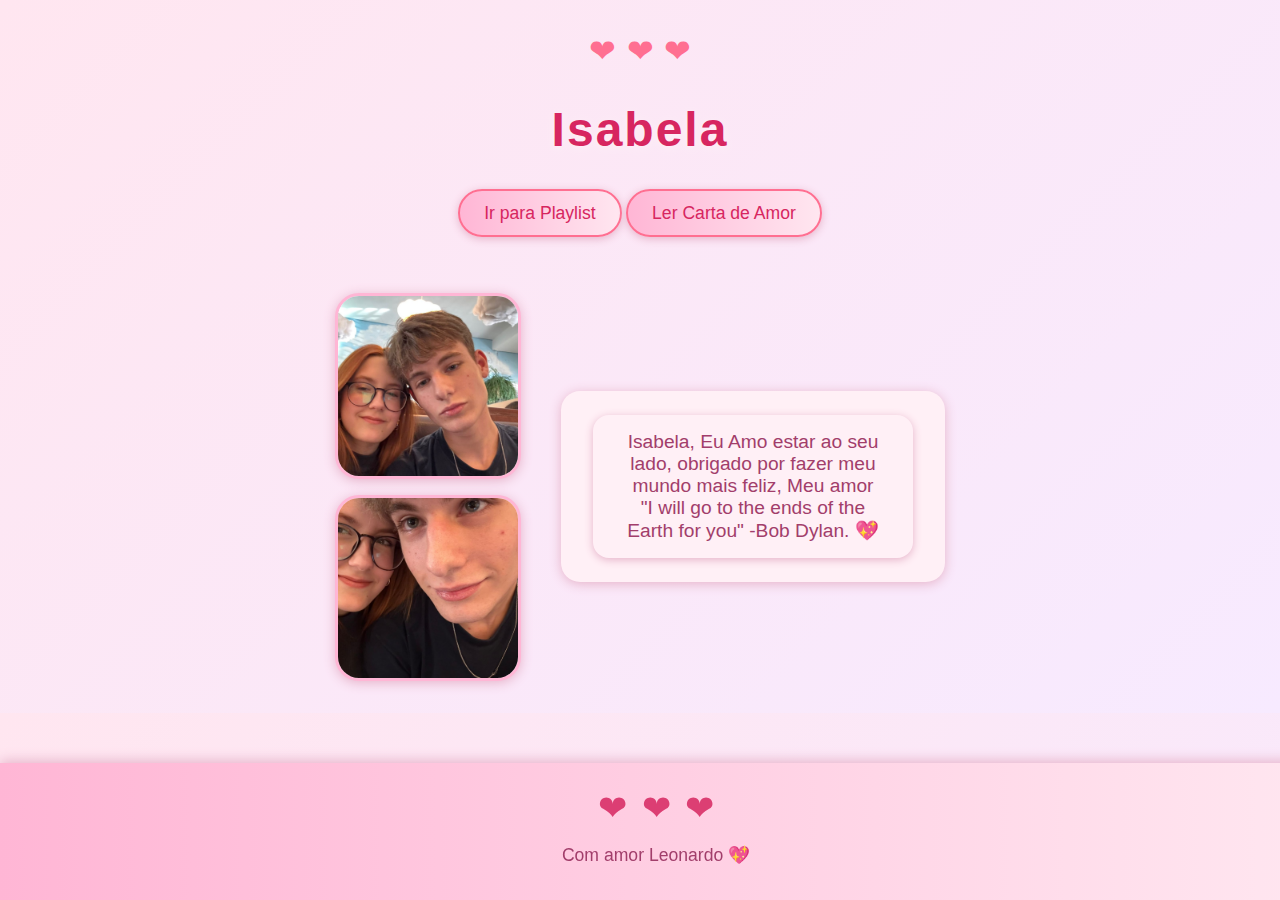
<file: index.html>
<!DOCTYPE html>
<html lang="pt-br">
<head>
    <meta charset="UTF-8">
    <meta name="viewport" content="width=device-width, initial-scale=1.0">
    <title>Isabela - Com Amor</title>
    <link rel="stylesheet" href="style.css">
</head>
<body>
    <header class="header">
        <div class="hearts">
            <span class="heart">&#10084;</span>
            <span class="heart">&#10084;</span>
            <span class="heart">&#10084;</span>
        </div>
        <h1 class="title">Isabela</h1>
        <div class="link-area">
            <a href="https://music.youtube.com/playlist?list=PLY5_FxJ-YCto-OBkddj3MVtfT6tVjRkvV&si=Shw_BHHZeDR52Iot" target="_blank" class="special-link">Ir para Playlist</a>
            <a href="carta.html" class="special-link">Ler Carta de Amor</a>
        </div>
    </header>
    <main>
        <section class="main-content">
            <div class="gallery-message-wrapper">
                <div class="gallery">
                    <img src="isa1.jfif" alt="Foto ou desenho 1">
                    <img src="isa.jfif" alt="Foto ou desenho 2">
                </div>
                <div class="message-box">
                    <p class="special-message">Isabela, Eu Amo estar ao seu lado, obrigado por fazer meu mundo mais feliz, Meu amor  "I will go to the ends of the Earth for you"

                         -Bob Dylan. 💖</p>
                </div>
            </div>
        </section>
    </main>
    <footer class="footer">
        <div class="footer-hearts">
            <span class="footer-heart" style="--delay:0s">&#10084;</span>
            <span class="footer-heart" style="--delay:0.7s">&#10084;</span>
            <span class="footer-heart" style="--delay:1.4s">&#10084;</span>
        </div>
        <p class="footer-text">Com amor Leonardo 💖</p>
    </footer>
    <script src="script.js"></script>
</body>
</html>
</file>
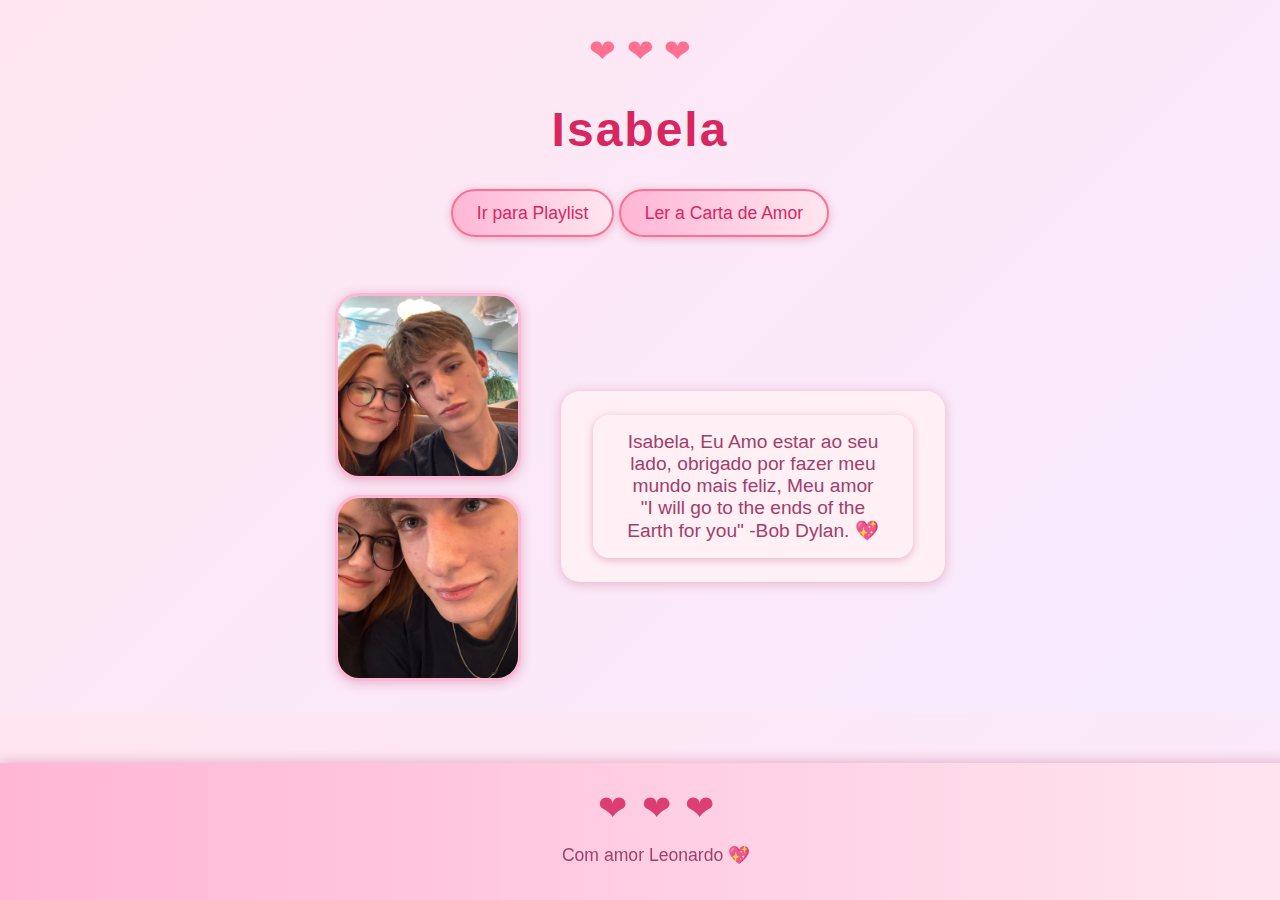
<file: Love/index.html>
<!DOCTYPE html>
<html lang="pt-br">
<head>
    <meta charset="UTF-8">
    <meta name="viewport" content="width=device-width, initial-scale=1.0">
    <title>Isabela - Com Amor</title>
    <link rel="stylesheet" href="style.css">
</head>
<body>
    <header class="header">
        <div class="hearts">
            <span class="heart">&#10084;</span>
            <span class="heart">&#10084;</span>
            <span class="heart">&#10084;</span>
        </div>
        <h1 class="title">Isabela</h1>
        <div class="link-area">
            <a href="https://music.youtube.com/playlist?list=PLY5_FxJ-YCto-OBkddj3MVtfT6tVjRkvV&si=Shw_BHHZeDR52Iot" target="_blank" class="special-link">Ir para Playlist</a>
            <a href="carta.html" class="special-link">Ler a Carta de Amor</a>
        </div>
    </header>
    <main>
        <section class="main-content">
            <div class="gallery-message-wrapper">
                <div class="gallery">
                    <img src="isa1.jfif" alt="Foto ou desenho 1">
                    <img src="isa.jfif" alt="Foto ou desenho 2">
                </div>
                <div class="message-box">
                    <p class="special-message">Isabela, Eu Amo estar ao seu lado, obrigado por fazer meu mundo mais feliz, Meu amor  "I will go to the ends of the Earth for you"

                         -Bob Dylan. 💖</p>
                </div>
            </div>
        </section>
    </main>
    <footer class="footer">
        <div class="footer-hearts">
            <span class="footer-heart" style="--delay:0s">&#10084;</span>
            <span class="footer-heart" style="--delay:0.7s">&#10084;</span>
            <span class="footer-heart" style="--delay:1.4s">&#10084;</span>
        </div>
        <p class="footer-text">Com amor Leonardo 💖</p>
    </footer>
    <script src="script.js"></script>
</body>
</html>
</file>
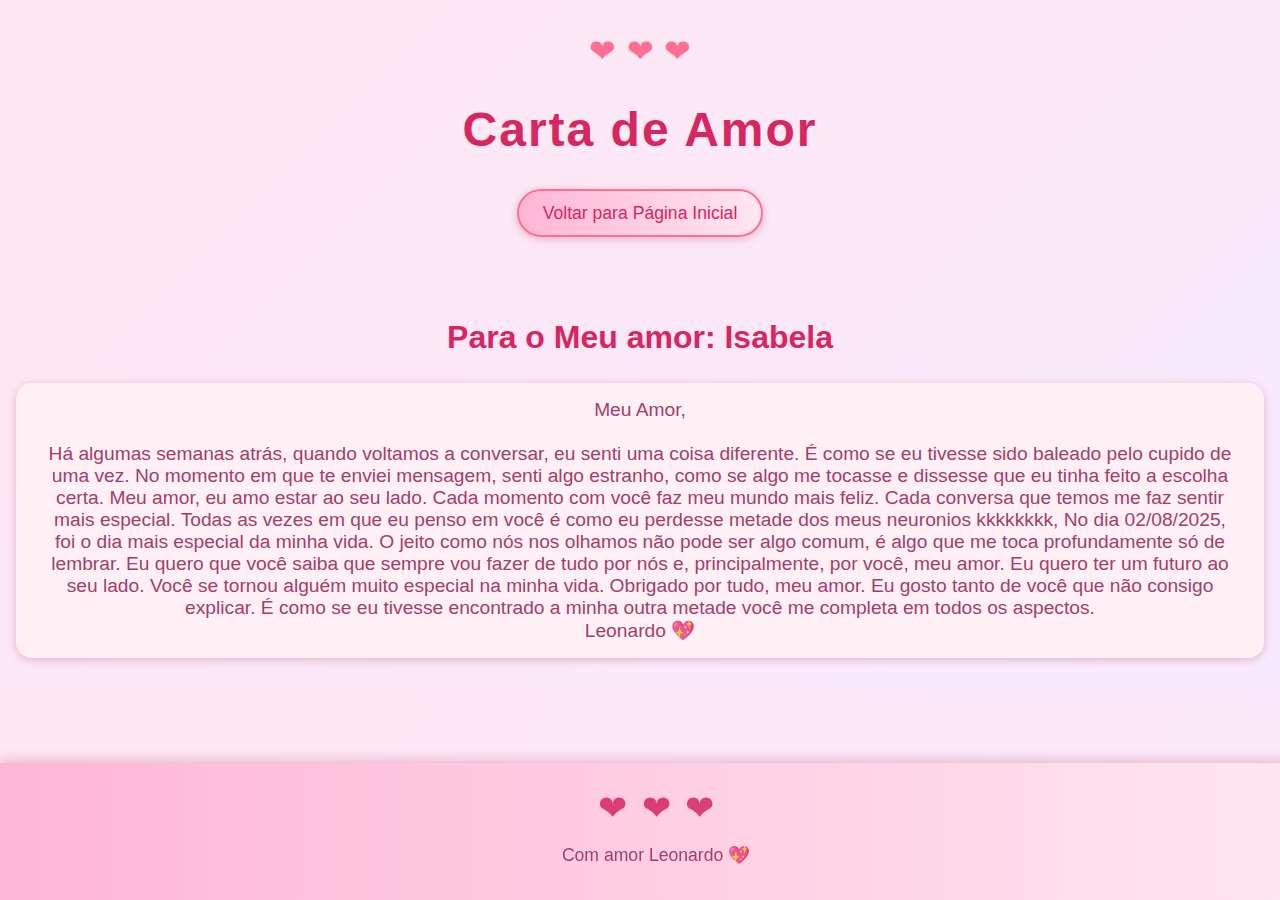
<file: carta.html>
<!DOCTYPE html>
<html lang="pt-br">
<head>
    <meta charset="UTF-8">
    <meta name="viewport" content="width=device-width, initial-scale=1.0">
    <title>Carta de Amor para Isabela</title>
    <link rel="stylesheet" href="style.css">
</head>
<body>
    <header class="header">
        <div class="hearts">
            <span class="heart">&#10084;</span>
            <span class="heart">&#10084;</span>
            <span class="heart">&#10084;</span>
        </div>
        <h1 class="title">Carta de Amor</h1>
        <div class="link-area">
            <a href="index.html" class="special-link">Voltar para Página Inicial</a>
        </div>
    </header>
    <main>
        <section class="message-section">
            <h2>Para o Meu amor: Isabela</h2>
            <p class="special-message">
                Meu Amor,<br><br>
                Há algumas semanas atrás, quando voltamos a conversar, eu senti uma coisa diferente. É como se eu tivesse sido baleado pelo cupido de uma vez.
No momento em que te enviei mensagem, senti algo estranho, como se algo me tocasse e dissesse que eu tinha feito a escolha certa.
Meu amor, eu amo estar ao seu lado. Cada momento com você faz meu mundo mais feliz. Cada conversa que temos me faz sentir mais especial. Todas as vezes em que eu penso em você é como eu perdesse metade dos meus neuronios kkkkkkkk, No dia 02/08/2025, foi o dia mais especial da minha vida. O jeito como nós nos olhamos não pode ser algo comum, é algo que me toca profundamente só de lembrar.
Eu quero que você saiba que sempre vou fazer de tudo por nós e, principalmente, por você, meu amor. Eu quero ter um futuro ao seu lado. Você se tornou alguém muito especial na minha vida.
Obrigado por tudo, meu amor. Eu gosto tanto de você que não consigo explicar. É como se eu tivesse encontrado a minha outra metade você me completa em todos os aspectos.

                <br>
                Leonardo 💖
            </p>
        </section>
    </main>
    <footer class="footer">
        <div class="footer-hearts">
            <span class="footer-heart">&#10084;</span>
            <span class="footer-heart">&#10084;</span>
            <span class="footer-heart">&#10084;</span>
        </div>
        <p class="footer-text">Com amor Leonardo 💖</p>
    </footer>
    <script src="script.js"></script>
</body>
</html>
</file>
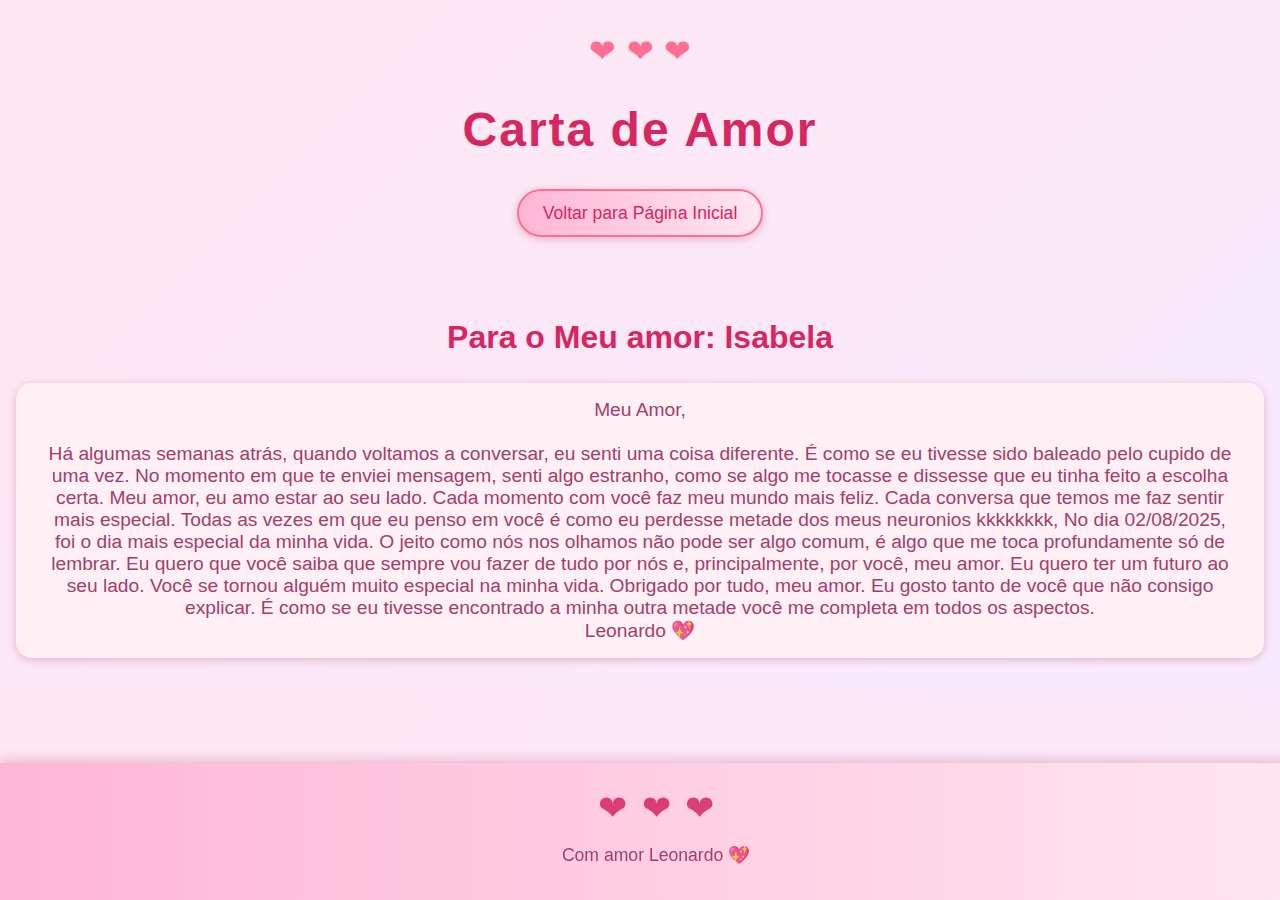
<file: Love/carta.html>
<!DOCTYPE html>
<html lang="pt-br">
<head>
    <meta charset="UTF-8">
    <meta name="viewport" content="width=device-width, initial-scale=1.0">
    <title>Carta de Amor para Isabela</title>
    <link rel="stylesheet" href="style.css">
</head>
<body>
    <header class="header">
        <div class="hearts">
            <span class="heart">&#10084;</span>
            <span class="heart">&#10084;</span>
            <span class="heart">&#10084;</span>
        </div>
        <h1 class="title">Carta de Amor</h1>
        <div class="link-area">
            <a href="index.html" class="special-link">Voltar para Página Inicial</a>
        </div>
    </header>
    <main>
        <section class="message-section">
            <h2>Para o Meu amor: Isabela</h2>
            <p class="special-message">
                Meu Amor,<br><br>
                Há algumas semanas atrás, quando voltamos a conversar, eu senti uma coisa diferente. É como se eu tivesse sido baleado pelo cupido de uma vez.
No momento em que te enviei mensagem, senti algo estranho, como se algo me tocasse e dissesse que eu tinha feito a escolha certa.
Meu amor, eu amo estar ao seu lado. Cada momento com você faz meu mundo mais feliz. Cada conversa que temos me faz sentir mais especial. Todas as vezes em que eu penso em você é como eu perdesse metade dos meus neuronios kkkkkkkk, No dia 02/08/2025, foi o dia mais especial da minha vida. O jeito como nós nos olhamos não pode ser algo comum, é algo que me toca profundamente só de lembrar.
Eu quero que você saiba que sempre vou fazer de tudo por nós e, principalmente, por você, meu amor. Eu quero ter um futuro ao seu lado. Você se tornou alguém muito especial na minha vida.
Obrigado por tudo, meu amor. Eu gosto tanto de você que não consigo explicar. É como se eu tivesse encontrado a minha outra metade você me completa em todos os aspectos.

                <br>
                Leonardo 💖
            </p>
        </section>
    </main>
    <footer class="footer">
        <div class="footer-hearts">
            <span class="footer-heart" style="--delay:0s">&#10084;</span>
            <span class="footer-heart" style="--delay:0.7s">&#10084;</span>
            <span class="footer-heart" style="--delay:1.4s">&#10084;</span>
        </div>
        <p class="footer-text">Com amor Leonardo 💖</p>
    </footer>
    <script src="script.js"></script>
</body>
</html>
</file>
<file: style.css>
body {
    margin: 0;
    font-family: 'Quicksand', 'Segoe UI', Arial, sans-serif;
    background: linear-gradient(135deg, #ffe6f0 0%, #f7eaff 100%);
    color: #a23e6b;
}
.header {
    text-align: center;
    padding: 2rem 1rem 1rem 1rem;
    position: relative;
}
.hearts {
    margin-bottom: 0.5rem;
}
.heart {
    font-size: 2rem;
    color: #ff6f91;
    margin: 0 0.2rem;
    animation: pulse 1.5s infinite;
}
@keyframes pulse {
    0%, 100% { transform: scale(1); }
    50% { transform: scale(1.2); }
}
.title {
    font-size: 3rem;
    font-family: 'Dancing Script', cursive, 'Quicksand', sans-serif;
    color: #d72660;
    letter-spacing: 2px;
    text-shadow: 0 2px 8px #fff0f6;
}

.link-area {
    margin-top: 1rem;
}
.special-link {
    display: inline-block;
    background: linear-gradient(90deg, #ffb6d5 0%, #ffe6f0 100%);
    color: #d72660;
    font-family: 'Quicksand', cursive, sans-serif;
    font-size: 1.1rem;
    padding: 0.7rem 1.5rem;
    border-radius: 2rem;
    text-decoration: none;
    box-shadow: 0 2px 8px #e6b3c9;
    border: 2px solid #ff6f91;
    transition: background 0.3s, transform 0.2s;
    margin-bottom: 0.5rem;
}
.special-link:hover {
    background: linear-gradient(90deg, #ffe6f0 0%, #ffb6d5 100%);
    transform: scale(1.07);
    box-shadow: 0 4px 16px #e6b3c9;
}
.gallery-section {
    padding: 2rem 1rem 1rem 1rem;
    text-align: center;
}
.gallery-section h2 {
    font-family: 'Quicksand', cursive, sans-serif;
    color: #a23e6b;
    font-size: 2rem;
    margin-bottom: 1rem;
}
.gallery {
    display: flex;
    flex-wrap: wrap;
    justify-content: center;
    gap: 1rem;
}
.gallery img {
    width: 180px;
    height: 180px;
    object-fit: cover;
    border-radius: 1.5rem;
    box-shadow: 0 2px 12px #e6b3c9;
    border: 3px solid #ffb6d5;
    background: #fff;
}
.message-section {
    padding: 2rem 1rem;
    text-align: center;
}
.message-section h2 {
    font-family: 'Quicksand', cursive, sans-serif;
    color: #d72660;
    font-size: 2rem;
}
.special-message {
    font-size: 1.3rem;
    color: #a23e6b;
    background: #fff0f6;
    border-radius: 1rem;
    padding: 1rem 2rem;
    box-shadow: 0 2px 8px #e6b3c9;
    font-family: 'Dancing Script', cursive, 'Quicksand', sans-serif;
}
.footer {
    background: linear-gradient(90deg, #ffb6d5 0%, #ffe6f0 100%);
    text-align: center;
    padding: 1.5rem 1rem 1rem 1rem;
    position: fixed;
    left: 0;
    bottom: 0;
    width: 100%;
    z-index: 10;
    box-shadow: 0 -2px 12px #e6b3c9;
}
.footer-hearts {
    margin-bottom: 0.5rem;
}
.footer-heart {
    font-size: 2.2rem;
    color: #d72660;
    margin: 0 0.3rem;
    animation: float 1.5s infinite ease-in-out, rise 2.5s infinite linear;
    animation-delay: 0s, var(--delay, 0s);
    opacity: 0.85;
}
@keyframes float {
    0%, 100% { transform: translateY(0); }
    50% { transform: translateY(-30px); }
}
@keyframes rise {
    0% { opacity: 0.7; transform: translateY(0) scale(1); }
    40% { opacity: 1; transform: translateY(-40px) scale(1.4); }
    80% { opacity: 0.7; transform: translateY(-80px) scale(1.1); }
    100% { opacity: 0.3; transform: translateY(-120px) scale(0.8); }
}
.footer-text {
    font-size: 1.1rem;
    color: #a23e6b;
    font-family: 'Quicksand', cursive, sans-serif;
}
@media (max-width: 600px) {
    .title {
        font-size: 2rem;
    }
    .gallery img {
        width: 120px;
        height: 120px;
    }
    .special-message {
        font-size: 1rem;
        padding: 0.7rem 1rem;
    }
}
/* Google Fonts */
@import url('https://fonts.googleapis.com/css2?family=Dancing+Script:wght@700&family=Quicksand:wght@500;700&display=swap');

.main-content {
    padding: 2rem 1rem;
    display: flex;
    justify-content: center;
    align-items: center;
}
.gallery-message-wrapper {
    display: flex;
    gap: 2.5rem;
    align-items: center;
    justify-content: center;
    flex-wrap: wrap;
}
.gallery {
    display: flex;
    flex-direction: column;
    gap: 1rem;
    align-items: center;
}
.gallery img {
    width: 180px;
    height: 180px;
    object-fit: cover;
    border-radius: 1.5rem;
    box-shadow: 0 2px 12px #e6b3c9;
    border: 3px solid #ffb6d5;
    background: #fff;
}
.message-box {
    max-width: 320px;
    background: #fff0f6;
    border-radius: 1.2rem;
    box-shadow: 0 2px 12px #e6b3c9;
    padding: 1.5rem 2rem;
    display: flex;
    align-items: center;
    justify-content: center;
}
.special-message {
    font-size: 1.2rem;
    color: #a23e6b;
    font-family: 'Dancing Script', cursive, 'Quicksand', sans-serif;
    text-align: center;
    margin: 0;
}

@media (max-width: 900px) {
    .gallery-message-wrapper {
        flex-direction: column;
        gap: 1.5rem;
    }
    .main-content {
        padding: 1rem 0.5rem;
    }
    .message-box {
        padding: 1rem 1rem;
        max-width: 95vw;
    }
    .gallery img {
        width: 120px;
        height: 120px;
    }
}
</file>
<file: Love/style.css>
body {
    margin: 0;
    font-family: 'Quicksand', 'Segoe UI', Arial, sans-serif;
    background: linear-gradient(135deg, #ffe6f0 0%, #f7eaff 100%);
    color: #a23e6b;
}
.header {
    text-align: center;
    padding: 2rem 1rem 1rem 1rem;
    position: relative;
}
.hearts {
    margin-bottom: 0.5rem;
}
.heart {
    font-size: 2rem;
    color: #ff6f91;
    margin: 0 0.2rem;
    animation: pulse 1.5s infinite;
}
@keyframes pulse {
    0%, 100% { transform: scale(1); }
    50% { transform: scale(1.2); }
}
.title {
    font-size: 3rem;
    font-family: 'Dancing Script', cursive, 'Quicksand', sans-serif;
    color: #d72660;
    letter-spacing: 2px;
    text-shadow: 0 2px 8px #fff0f6;
}

.link-area {
    margin-top: 1rem;
}
.special-link {
    display: inline-block;
    background: linear-gradient(90deg, #ffb6d5 0%, #ffe6f0 100%);
    color: #d72660;
    font-family: 'Quicksand', cursive, sans-serif;
    font-size: 1.1rem;
    padding: 0.7rem 1.5rem;
    border-radius: 2rem;
    text-decoration: none;
    box-shadow: 0 2px 8px #e6b3c9;
    border: 2px solid #ff6f91;
    transition: background 0.3s, transform 0.2s;
    margin-bottom: 0.5rem;
}
.special-link:hover {
    background: linear-gradient(90deg, #ffe6f0 0%, #ffb6d5 100%);
    transform: scale(1.07);
    box-shadow: 0 4px 16px #e6b3c9;
}
.gallery-section {
    padding: 2rem 1rem 1rem 1rem;
    text-align: center;
}
.gallery-section h2 {
    font-family: 'Quicksand', cursive, sans-serif;
    color: #a23e6b;
    font-size: 2rem;
    margin-bottom: 1rem;
}
.gallery {
    display: flex;
    flex-wrap: wrap;
    justify-content: center;
    gap: 1rem;
}
.gallery img {
    width: 180px;
    height: 180px;
    object-fit: cover;
    border-radius: 1.5rem;
    box-shadow: 0 2px 12px #e6b3c9;
    border: 3px solid #ffb6d5;
    background: #fff;
}
.message-section {
    padding: 2rem 1rem;
    text-align: center;
}
.message-section h2 {
    font-family: 'Quicksand', cursive, sans-serif;
    color: #d72660;
    font-size: 2rem;
}
.special-message {
    font-size: 1.3rem;
    color: #a23e6b;
    background: #fff0f6;
    border-radius: 1rem;
    padding: 1rem 2rem;
    box-shadow: 0 2px 8px #e6b3c9;
    font-family: 'Dancing Script', cursive, 'Quicksand', sans-serif;
}
.footer {
    background: linear-gradient(90deg, #ffb6d5 0%, #ffe6f0 100%);
    text-align: center;
    padding: 1.5rem 1rem 1rem 1rem;
    position: fixed;
    left: 0;
    bottom: 0;
    width: 100%;
    z-index: 10;
    box-shadow: 0 -2px 12px #e6b3c9;
}
.footer-hearts {
    margin-bottom: 0.5rem;
}
.footer-heart {
    font-size: 2.2rem;
    color: #d72660;
    margin: 0 0.3rem;
    animation: float 1.5s infinite ease-in-out, rise 2.5s infinite linear;
    animation-delay: 0s, var(--delay, 0s);
    opacity: 0.85;
}
@keyframes float {
    0%, 100% { transform: translateY(0); }
    50% { transform: translateY(-30px); }
}
@keyframes rise {
    0% { opacity: 0.7; transform: translateY(0) scale(1); }
    40% { opacity: 1; transform: translateY(-40px) scale(1.4); }
    80% { opacity: 0.7; transform: translateY(-80px) scale(1.1); }
    100% { opacity: 0.3; transform: translateY(-120px) scale(0.8); }
}
.footer-text {
    font-size: 1.1rem;
    color: #a23e6b;
    font-family: 'Quicksand', cursive, sans-serif;
}
@media (max-width: 600px) {
    .title {
        font-size: 2rem;
    }
    .gallery img {
        width: 120px;
        height: 120px;
    }
    .special-message {
        font-size: 1rem;
        padding: 0.7rem 1rem;
    }
}
/* Google Fonts */
@import url('https://fonts.googleapis.com/css2?family=Dancing+Script:wght@700&family=Quicksand:wght@500;700&display=swap');

.main-content {
    padding: 2rem 1rem;
    display: flex;
    justify-content: center;
    align-items: center;
}
.gallery-message-wrapper {
    display: flex;
    gap: 2.5rem;
    align-items: center;
    justify-content: center;
    flex-wrap: wrap;
}
.gallery {
    display: flex;
    flex-direction: column;
    gap: 1rem;
    align-items: center;
}
.gallery img {
    width: 180px;
    height: 180px;
    object-fit: cover;
    border-radius: 1.5rem;
    box-shadow: 0 2px 12px #e6b3c9;
    border: 3px solid #ffb6d5;
    background: #fff;
}
.message-box {
    max-width: 320px;
    background: #fff0f6;
    border-radius: 1.2rem;
    box-shadow: 0 2px 12px #e6b3c9;
    padding: 1.5rem 2rem;
    display: flex;
    align-items: center;
    justify-content: center;
}
.special-message {
    font-size: 1.2rem;
    color: #a23e6b;
    font-family: 'Dancing Script', cursive, 'Quicksand', sans-serif;
    text-align: center;
    margin: 0;
}

@media (max-width: 900px) {
    .gallery-message-wrapper {
        flex-direction: column;
        gap: 1.5rem;
    }
    .main-content {
        padding: 1rem 0.5rem;
    }
    .message-box {
        padding: 1rem 1rem;
        max-width: 95vw;
    }
    .gallery img {
        width: 120px;
        height: 120px;
    }
}
</file>
